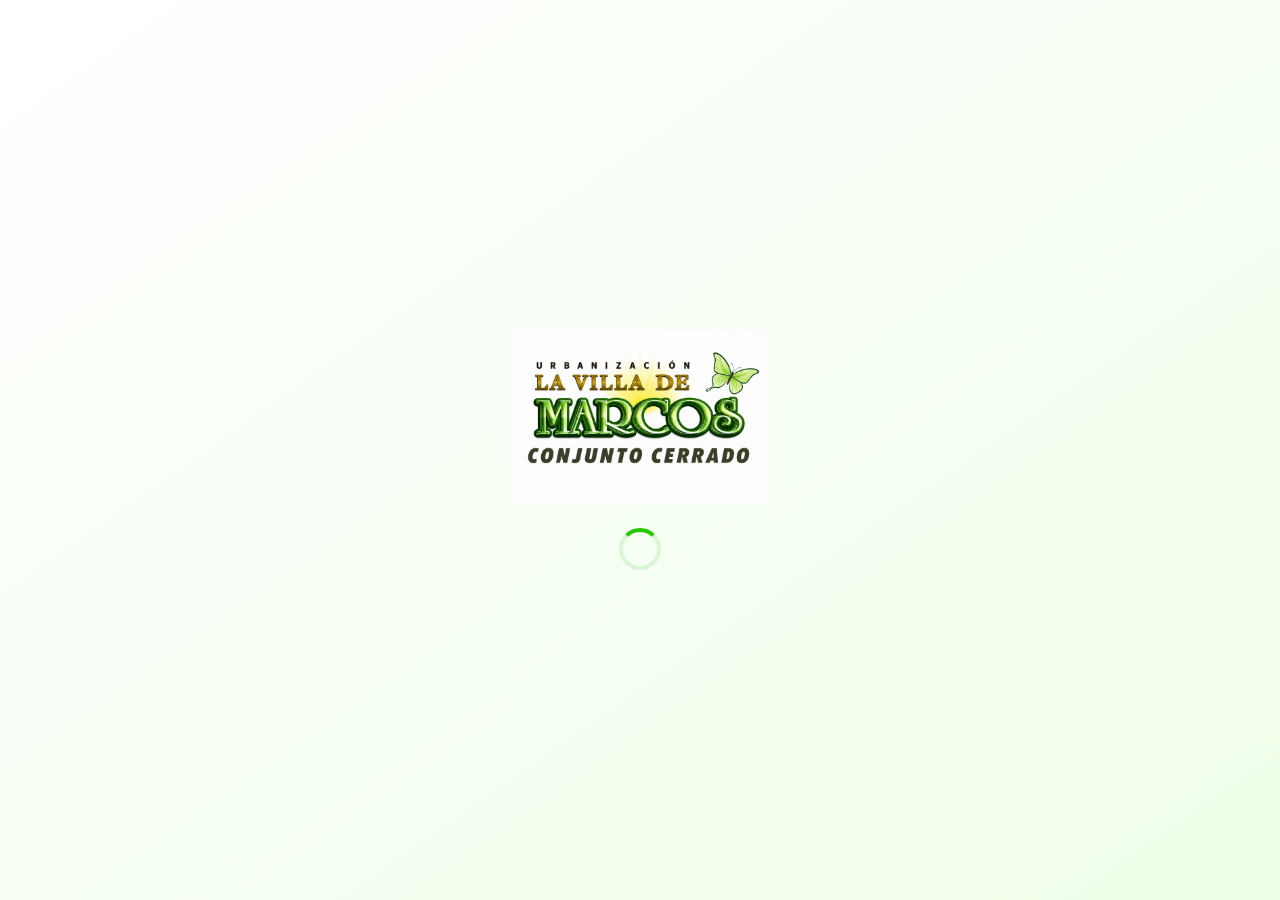
<file: index.html>
<!DOCTYPE html>
<html lang="es">
<head>
  <meta charset="UTF-8">
  <meta name="viewport" content="width=device-width, initial-scale=1.0">
  <meta name="description" content="Censo residencial de la Urbanización La Villa de Marcos">
  <title>La Villa de Marcos</title>
  <link rel="stylesheet" href="/css/styles.css">
</head>
<body>
  <section id="splash" class="splash">
    <img src="/assets/logo.png" alt="Logo La Villa de Marcos">
    <div class="loader"></div>
  </section>

  <main id="home" class="hero hidden">
    <div class="overlay"></div>
    <section class="card welcome">
      <img class="small-logo" src="/assets/logo.png" alt="Logo">
      <h1>La Villa de Marcos</h1>
      <p>Sistema de gestión de residentes</p>
      <button class="btn primary" id="openForm">Acceso Residente</button>
      <button class="btn secondary" id="openAdmin">Acceso administrativo</button>
      <small>La información será utilizada exclusivamente para fines administrativos de la urbanización.</small>
    </section>
  </main>

  <section id="censusView" class="page hidden">
    <header class="topbar">
      <img src="/assets/logo.png" alt="Logo">
      <div>
        <strong>La Villa de Marcos</strong>
        <span>Registro de residentes</span>
      </div>
      <button class="link-btn" id="backHome">Inicio</button>
    </header>

    <div class="form-shell">
      <div class="progress-wrap">
        <div class="progress-text"><span id="stepLabel">Paso 1 de 5</span><span id="progressPercent">20%</span></div>
        <div class="progress"><div id="progressBar"></div></div>
      </div>

      <form id="censusForm" novalidate>
        <section class="step active" data-step="1">
          <h2>Información de la casa</h2>
          <div class="grid two">
            <label>Manzana
              <select name="torre" required>
                <option value="">Seleccione</option>
                <option value="Bloque 01">Manzana 01</option>
                <option value="Bloque 02">Manzana 02</option>
                <option value="Bloque 03">Manzana 03</option>
                <option value="Bloque 04">Manzana 04</option>
              </select>
            </label>
            <label>Número de casa
              <select name="apartamento" required disabled>
                <option value="">Seleccione primero la manzana</option>
              </select>
            </label>
            <label>Estado de la casa
              <select name="estadoApartamento" required>
                <option value="">Seleccione</option>
                <option>Ocupado</option><option>Desocupado</option>
              </select>
            </label>
            <label>Tipo de ocupación
              <select name="tipoOcupacion" required>
                <option value="">Seleccione</option>
                <option>Propietario residente</option>
                <option>Arrendatario</option>
                <option>Familiar autorizado</option>
                <option>Otro</option>
              </select>
            </label>
            <div class="full parking-section">
              <h3>Parqueaderos asignados <span>(opcional)</span></h3>
              <p class="hint">
                Puede registrar uno o varios parqueaderos. Escriba únicamente el número.
              </p>

              <div id="parkingsContainer"></div>

              <button type="button" class="btn add" id="addParking">
                + Agregar parqueadero
              </button>
            </div>
          </div>
        </section>

        <section class="step" data-step="2">
          <h2>Personas residentes</h2>
          <p class="hint">
            Registre únicamente a quienes viven actualmente en la casa y seleccione una sola persona como responsable.
          </p>

          <div id="residentsContainer"></div>
          <button type="button" class="btn add" id="addResident">+ Agregar residente</button>

          <div id="residentOwnerArea" class="repeat-card hidden-block" style="margin-top:22px;">
            <h3>Propietario titular</h3>
            <p class="hint">
              Seleccione cuál de las personas residentes registradas es el propietario titular de la casa.
            </p>
            <label>Propietario titular
              <select id="ownerResidentSelect" name="propietarioResidenteDocumento">
                <option value="">Seleccione un residente</option>
              </select>
            </label>
          </div>
        </section>

        <section class="step" data-step="3">
          <h2>Datos del propietario <span>(opcionales)</span></h2>
          <p class="hint">
            Este módulo aparece porque la casa no fue marcada como propiedad ocupada por su propietario.
          </p>

          <label class="check-row owner-unknown-choice">
            <input type="checkbox" id="ownerUnknown" name="propietarioDesconocido">
            No conozco la información del propietario
          </label>

          <div id="externalOwnerFields">
            <p class="hint">
              Complete únicamente la información que conozca. Ninguno de estos campos es obligatorio.
            </p>

            <div class="grid two">
              <label>Nombres <span>(opcional)</span>
                <input name="propietarioNombres">
              </label>

              <label>Apellidos <span>(opcional)</span>
                <input name="propietarioApellidos">
              </label>

              <label>Tipo de documento <span>(opcional)</span>
                <select name="propietarioTipoDocumento">
                  <option value="">Seleccione</option>
                  <option>Cédula de ciudadanía</option>
                  <option>Tarjeta de identidad</option>
                  <option>Cédula de extranjería</option>
                  <option>Pasaporte</option>
                  <option>Permiso por Protección Temporal</option>
                  <option>Otro</option>
                </select>
              </label>

              <label>Número de documento <span>(opcional)</span>
                <input name="propietarioDocumento">
              </label>

              <label>Fecha de nacimiento <span>(opcional)</span>
                <input name="propietarioFechaNacimiento" type="date">
              </label>

              <label>Sexo <span>(opcional)</span>
                <select name="propietarioSexo">
                  <option value="">Seleccione</option>
                  <option>Femenino</option>
                  <option>Masculino</option>
                  <option>Prefiere no responder</option>
                </select>
              </label>

              <label>Teléfono <span>(opcional)</span>
                <input name="propietarioTelefono" inputmode="tel">
              </label>

              <label>Correo electrónico <span>(opcional)</span>
                <input name="propietarioCorreo" type="email">
              </label>
            </div>
          </div>
        </section>

        <section class="step" data-step="4">
          <h2>Mascotas <span>(Animales de compañía)</span></h2>
          <label>¿En la casa hay animales de compañía?
            <select id="hasPets" name="tieneMascotas">
              <option value="No">No</option><option value="Sí">Sí</option>
            </select>
          </label>
          <div id="petsArea" class="hidden-block">
            <div id="petsContainer"></div>
            <button type="button" class="btn add" id="addPet">+ Agregar mascota</button>
          </div>
        </section>

        <section class="step" data-step="5">
          <h2>Vehículos</h2>
          <label>¿Hay vehículos asociados a la casa?
            <select id="hasVehicles" name="tieneVehiculos">
              <option value="No">No</option><option value="Sí">Sí</option>
            </select>
          </label>
          <div id="vehiclesArea" class="hidden-block">
            <div id="vehiclesContainer"></div>
            <button type="button" class="btn add" id="addVehicle">+ Agregar vehículo</button>
          </div>

          <div class="consent">
            <label class="check-row"><input type="checkbox" name="veracidad" required> Declaro que la información suministrada es verdadera.</label>
            <label class="check-row"><input type="checkbox" name="tratamientoDatos" required> Autorizo el tratamiento de datos personales para fines administrativos de la urbanización.</label>
          </div>
        </section>

        <div class="form-actions">
          <button type="button" class="btn secondary" id="prevStep">Anterior</button>
          <button type="button" class="btn primary" id="nextStep">Siguiente</button>
          <button type="submit" class="btn primary hidden" id="submitForm">Guardar información</button>
        </div>
      </form>
    </div>
  </section>

  <div id="resultModal" class="modal hidden">
    <div class="modal-card">
      <div class="success">✓</div>
      <h2>Información registrada</h2>
      <p>Muchas gracias. Su información fue registrada correctamente.</p>
      <strong id="radicado"></strong>
      <button class="btn primary" id="finishButton">Finalizar</button>
    </div>
  </div>

  <script src="/js/app.js"></script>
</body>
</html>
</file>
<file: css/styles.css>
:root{--green:#26c900;--darkgreen:#158500;--lime:#8ee000;--brown:#4f3a36;--white:#fff;--bg:#f4f6f4;--text:#242424;--muted:#6b7280;--danger:#bd2424;--shadow:0 18px 50px rgba(0,0,0,.25)}
*{box-sizing:border-box;margin:0;padding:0}body{font-family:Arial,Helvetica,sans-serif;color:var(--text);background:var(--bg)}button,input,select,textarea{font:inherit}button{border:0}.hidden{display:none!important}.hidden-block{display:none}.splash{position:fixed;inset:0;z-index:1000;background:linear-gradient(145deg,#fff,#efffe9);display:flex;flex-direction:column;align-items:center;justify-content:center;transition:.7s}.splash img{width:min(260px,70vw);animation:pop .8s}.splash.fade{opacity:0;visibility:hidden}.loader{width:42px;height:42px;border:4px solid #d9f7d2;border-top-color:var(--green);border-radius:50%;animation:spin .8s linear infinite;margin-top:24px}.hero{min-height:100vh;background:url('/assets/conjunto.jpg') center/cover no-repeat;display:grid;place-items:center;padding:20px;position:relative}.overlay{position:absolute;inset:0;background:linear-gradient(135deg,rgba(0,0,0,.67),rgba(20,90,10,.25))}.card{background:rgba(255,255,255,.95);border-radius:24px;box-shadow:var(--shadow)}.welcome{position:relative;z-index:1;width:min(520px,100%);padding:34px;text-align:center}.small-logo{width:140px;max-width:45%;margin-bottom:15px}.welcome h1,.login-card h1{color:var(--brown);font-size:clamp(1.8rem,5vw,2.6rem);margin-bottom:10px}.welcome p{color:var(--muted);margin-bottom:25px}.welcome small{display:block;color:var(--muted);margin-top:18px;line-height:1.4}.btn{min-height:50px;padding:12px 18px;border-radius:12px;font-weight:700;cursor:pointer;transition:.2s;width:100%}.btn:hover{transform:translateY(-1px)}.primary{background:linear-gradient(135deg,var(--green),var(--darkgreen));color:#fff;margin-bottom:10px}.secondary{background:#fff;color:var(--brown);border:2px solid var(--brown)}.add{background:#eefbe9;color:var(--darkgreen);border:1px dashed var(--darkgreen);margin-top:12px}.page{min-height:100vh;background:linear-gradient(180deg,#ecf8e8,#f8f8f8)}.topbar{height:74px;background:#fff;box-shadow:0 3px 16px rgba(0,0,0,.08);display:flex;align-items:center;padding:10px 4vw;gap:12px;position:sticky;top:0;z-index:20}.topbar img{height:54px}.topbar div{display:flex;flex-direction:column}.topbar span{font-size:.8rem;color:var(--muted)}.link-btn{margin-left:auto;background:none;color:var(--darkgreen);font-weight:700;cursor:pointer}.form-shell{width:min(900px,94%);margin:28px auto;background:#fff;border-radius:20px;padding:28px;box-shadow:0 12px 35px rgba(0,0,0,.09)}.progress-text{display:flex;justify-content:space-between;color:var(--muted);font-size:.86rem;margin-bottom:7px}.progress{height:9px;background:#e6e7e6;border-radius:99px;overflow:hidden;margin-bottom:28px}.progress div{height:100%;width:17%;background:linear-gradient(90deg,var(--green),var(--lime));transition:.25s}.step{display:none}.step.active{display:block;animation:fadein .25s}.step h2{color:var(--brown);margin-bottom:8px}.hint{color:var(--muted);margin-bottom:20px}.grid{display:grid;gap:16px}.grid.two{grid-template-columns:repeat(2,minmax(0,1fr))}label{display:flex;flex-direction:column;gap:7px;font-weight:700;font-size:.92rem}label span{font-weight:400;color:var(--muted)}input,select,textarea{width:100%;padding:12px 13px;border:1px solid #d2d6d2;border-radius:10px;background:#fff;outline:none}input:focus,select:focus,textarea:focus{border-color:var(--green);box-shadow:0 0 0 3px rgba(38,201,0,.12)}.check-row{display:flex;flex-direction:row;align-items:center;font-weight:500;margin:12px 0}.check-row input{width:auto}.repeat-card{border:1px solid #dfe5de;border-radius:14px;padding:18px;margin:14px 0;background:#fbfdfb;position:relative}.repeat-card h3{color:var(--darkgreen);margin-bottom:14px}.remove-btn{position:absolute;right:12px;top:12px;width:auto;min-height:auto;padding:7px 10px;background:#ffeaea;color:var(--danger);border-radius:8px;cursor:pointer}.form-actions{display:flex;gap:12px;justify-content:flex-end;margin-top:28px}.form-actions .btn{width:auto;min-width:160px}.consent{border-top:1px solid #e5e7e5;margin-top:25px;padding-top:15px}.modal{position:fixed;inset:0;background:rgba(0,0,0,.65);display:grid;place-items:center;padding:18px;z-index:2000}.modal-card{background:#fff;border-radius:20px;padding:28px;width:min(480px,100%);text-align:center;position:relative;max-height:90vh;overflow:auto}.modal-card.wide{width:min(850px,100%);text-align:left}.success{width:70px;height:70px;border-radius:50%;display:grid;place-items:center;background:#e8ffe1;color:var(--darkgreen);font-size:2.5rem;margin:0 auto 15px}.modal-card strong{display:block;margin:18px 0;color:var(--darkgreen)}.modal-close{position:absolute;right:14px;top:10px;background:none;font-size:2rem;cursor:pointer}.admin-body{min-height:100vh;background:url('/assets/conjunto.jpg') center/cover fixed}.admin-login{min-height:100vh;display:grid;place-items:center;padding:20px;background:rgba(0,0,0,.55)}.login-card{width:min(420px,100%);padding:30px;text-align:center}.login-card form{display:grid;gap:14px;text-align:left;margin-top:20px}.back-link{text-align:center;color:var(--darkgreen)}.error{color:var(--danger);min-height:20px}.dashboard{min-height:100vh;display:grid;grid-template-columns:250px 1fr;background:#f3f5f3}.sidebar{background:#fff;padding:24px 18px;box-shadow:5px 0 18px rgba(0,0,0,.06);position:sticky;top:0;height:100vh}.sidebar img{width:110px;display:block;margin:0 auto 12px}.sidebar h2{text-align:center;color:var(--brown);font-size:1.1rem;margin-bottom:25px}.nav{width:100%;text-align:left;padding:13px;border-radius:10px;background:none;margin-bottom:7px;cursor:pointer;font-weight:700}.nav:hover,.nav.active{background:#eafbe5;color:var(--darkgreen)}.dashboard-main{padding:30px}.dashboard-header{margin-bottom:25px}.dashboard-header h1{color:var(--brown)}.dashboard-header p{color:var(--muted)}.stats{display:grid;grid-template-columns:repeat(4,1fr);gap:16px;margin-bottom:20px}.stats article,.panel{background:#fff;border-radius:16px;padding:20px;box-shadow:0 7px 20px rgba(0,0,0,.06)}.stats span{display:block;color:var(--muted);font-size:.86rem}.stats strong{display:block;font-size:2rem;color:var(--darkgreen);margin-top:8px}.panel h2{color:var(--brown);margin-bottom:16px}.tower-stats{display:grid;gap:12px}.tower-row{display:grid;grid-template-columns:100px 1fr 50px;gap:12px;align-items:center}.tower-bar{height:12px;background:#edf0ed;border-radius:99px;overflow:hidden}.tower-bar div{height:100%;background:linear-gradient(90deg,var(--green),var(--lime))}.panel-head{display:flex;align-items:center;justify-content:space-between;gap:15px;margin-bottom:18px}.panel-head input{max-width:460px}.records-list{display:grid;gap:12px}.record{border:1px solid #e0e4e0;border-radius:12px;padding:16px;display:flex;justify-content:space-between;gap:15px;align-items:center}.record p{color:var(--muted);margin-top:4px}.record-actions{display:flex;gap:8px}.record-actions button{padding:9px 12px;border-radius:8px;cursor:pointer}.view-btn{background:#eafbe5;color:var(--darkgreen)}.delete-btn{background:#ffe9e9;color:var(--danger)}.detail-grid{display:grid;grid-template-columns:repeat(2,1fr);gap:12px}.detail-section{margin:20px 0}.detail-section h3{color:var(--darkgreen);border-bottom:1px solid #eee;padding-bottom:7px;margin-bottom:10px}
@media(max-width:760px){.hero{align-items:end}.welcome{padding:25px 20px}.grid.two{grid-template-columns:1fr}.form-shell{padding:20px 16px}.form-actions{flex-direction:column}.form-actions .btn{width:100%}.dashboard{display:block}.sidebar{height:auto;position:static;display:flex;flex-wrap:wrap;align-items:center;gap:8px}.sidebar img{width:70px;margin:0}.sidebar h2{margin:0;flex:1;text-align:left}.nav{width:auto;margin:0}.dashboard-main{padding:18px}.stats{grid-template-columns:repeat(2,1fr)}.panel-head{flex-direction:column;align-items:stretch}.record{align-items:flex-start;flex-direction:column}.detail-grid{grid-template-columns:1fr}.tower-row{grid-template-columns:80px 1fr 40px}}
@media(max-width:420px){.stats{grid-template-columns:1fr 1fr}.topbar strong{font-size:.85rem}.topbar img{height:45px}.form-shell{width:100%;margin:0;border-radius:0}.sidebar h2{display:none}}
@keyframes spin{to{transform:rotate(360deg)}}@keyframes pop{from{opacity:0;transform:scale(.85)}to{opacity:1;transform:scale(1)}}@keyframes fadein{from{opacity:0;transform:translateY(5px)}to{opacity:1;transform:none}}
.admin-message{margin-bottom:18px;padding:14px 16px;border-radius:12px;font-weight:700}.admin-message.info{background:#eef8ff;color:#235b7a}.admin-message.error{background:#ffeaea;color:var(--danger)}.record-main{width:100%}.resident-summary{margin-top:10px}.record-occupied{border-left:5px solid var(--green)}.record-vacant{border-left:5px solid var(--danger)}


/* Mejoras de avance y ficha administrativa */
.progress-summary{display:flex;align-items:center;justify-content:space-between;gap:20px}.progress-summary p{margin:4px 0 0;color:#667085}.progress-summary>strong{font-size:2rem;color:#079400}.admin-progress-track{height:16px;margin-top:18px;overflow:hidden;border-radius:999px;background:#e7ece7}.admin-progress-track>div{width:0;height:100%;border-radius:inherit;background:linear-gradient(90deg,#18b900,#8de000);transition:width .45s ease}.entity-card{display:flex;gap:14px;align-items:flex-start;padding:15px;margin:10px 0;border:1px solid #dfe6df;border-radius:14px;background:#fafff8}.entity-icon{display:grid;place-items:center;width:46px;min-width:46px;height:46px;border-radius:50%;background:#e8f9e3;font-size:1.5rem}.entity-card h4{margin:0 0 5px;color:#33221e}.entity-card p{margin:3px 0;color:#5e6670}@media(max-width:700px){.progress-summary{align-items:flex-start}.progress-summary>strong{font-size:1.5rem}}

.dashboard-header{display:flex;align-items:center;justify-content:space-between;gap:18px}.export-excel-button{width:auto;min-width:190px;margin:0}.export-excel-button:disabled{opacity:.65;cursor:wait;transform:none}.admin-message.success{background:#e9fbe5;color:#126600;border:1px solid #b8e8aa}@media(max-width:760px){.dashboard-header{align-items:stretch;flex-direction:column}.export-excel-button{width:100%}}


/* Exportación a Excel con filtros */
.export-modal-card{
  width:min(610px,100%);
  text-align:left;
  padding:30px;
}
.export-modal-icon{
  display:grid;
  place-items:center;
  width:58px;
  height:58px;
  margin:0 auto 14px;
  border-radius:16px;
  background:#eafbe5;
  font-size:2rem;
}
.export-modal-card h2{
  color:var(--brown);
  text-align:center;
  margin-bottom:8px;
}
.export-modal-description{
  color:var(--muted);
  text-align:center;
  margin-bottom:20px;
}
.export-options{
  display:grid;
  gap:10px;
}
.export-option{
  display:flex;
  flex-direction:row;
  align-items:flex-start;
  gap:12px;
  padding:14px;
  border:1px solid #dfe5de;
  border-radius:12px;
  background:#fbfdfb;
  cursor:pointer;
  transition:.2s;
}
.export-option:hover{
  border-color:var(--green);
  background:#f3fff0;
}
.export-option:has(input:checked){
  border-color:var(--green);
  box-shadow:0 0 0 3px rgba(38,201,0,.10);
  background:#f3fff0;
}
.export-option input{
  width:auto;
  margin-top:4px;
}
.export-option span{
  display:grid;
  gap:3px;
}
.export-option strong{
  display:inline;
  margin:0;
  color:var(--text);
}
.export-option small{
  color:var(--muted);
  font-weight:400;
}
.export-modal-actions{
  display:flex;
  justify-content:flex-end;
  gap:12px;
  margin-top:12px;
}
.export-modal-actions .btn{
  width:auto;
  min-width:145px;
  margin:0;
}
.export-note{
  margin-top:15px;
  padding:10px 12px;
  border-radius:10px;
  background:#f4f6f4;
  color:var(--muted);
  font-size:.85rem;
}

/* Avisos administrativos compactos */
.admin-toast{
  position:fixed;
  top:20px;
  right:20px;
  z-index:3500;
  width:min(390px,calc(100vw - 40px));
  height:auto;
  min-height:auto;
  margin:0;
  padding:14px 16px;
  border-radius:12px;
  font-size:.95rem;
  line-height:1.4;
  box-shadow:0 12px 35px rgba(0,0,0,.18);
  animation:fadein .2s ease;
}
.admin-toast.message-success{
  display:block;
  width:min(390px,calc(100vw - 40px));
  height:auto;
  margin:0;
  background:#e9fbe5;
  color:#126600;
  border:1px solid #b8e8aa;
  font-size:.95rem;
}
.admin-toast.info{
  background:#eef8ff;
  color:#235b7a;
  border:1px solid #c5e5f5;
}
.admin-toast.error{
  background:#ffeaea;
  color:var(--danger);
  border:1px solid #f2bcbc;
}

@media(max-width:600px){
  .export-modal-card{padding:24px 18px}
  .export-modal-actions{flex-direction:column-reverse}
  .export-modal-actions .btn{width:100%}
  .admin-toast{top:12px;right:12px;width:calc(100vw - 24px)}
}


/* Selección del responsable dentro de los residentes */
.responsible-choice{
  display:flex;
  flex-direction:row;
  align-items:flex-start;
  gap:12px;
  margin:0 80px 18px 0;
  padding:14px 16px;
  border:1px solid #d8e4d5;
  border-radius:12px;
  background:#f7fff4;
  cursor:pointer;
}
.responsible-choice input{
  width:auto;
  margin-top:4px;
}
.responsible-choice span{
  display:grid;
  gap:3px;
}
.responsible-choice strong{
  color:var(--green-dark);
}
.responsible-choice small{
  color:var(--muted);
  font-weight:400;
}
.responsible-choice:has(input:checked){
  border-color:var(--green);
  box-shadow:0 0 0 3px rgba(38,201,0,.12);
}
.entity-responsible{
  border-color:var(--green) !important;
  background:#f5fff2;
}
.responsible-badge{
  display:inline-block;
  margin-left:8px;
  padding:4px 9px;
  border-radius:999px;
  background:#dff8d8;
  color:#167000;
  font-size:.75rem;
  vertical-align:middle;
}


/* Flujo condicional del propietario y validación de parqueaderos */
.field-notice{
  grid-column:1/-1;
  padding:12px 14px;
  border-radius:10px;
  font-size:.92rem;
  line-height:1.4;
}
.parking-warning{
  background:#fff2f0;
  color:#a51d16;
  border:1px solid #f1bbb5;
}
.parking-available{
  background:#efffeb;
  color:#176d08;
  border:1px solid #bde5b4;
}
.owner-unknown-choice{
  margin:10px 0 20px;
  padding:14px;
  border:1px solid #dce5da;
  border-radius:12px;
  background:#f8fbf7;
}
#residentOwnerArea h3{color:var(--green-dark)}


/* Múltiples parqueaderos */
.parking-section{
  grid-column:1 / -1;
}
#parkingsContainer{
  display:grid;
  gap:14px;
  margin-top:12px;
}
.parking-entry{
  position:relative;
  padding-right:95px;
}
.parking-entry label{
  max-width:420px;
}


/* ==========================================================
   DASHBOARD ADMINISTRATIVO 2.0
   ========================================================== */
.dashboard-v2{
  grid-template-columns:245px minmax(0,1fr);
  background:#f6f8f6;
}
.sidebar-v2{
  padding:18px 0 0;
  display:flex;
  flex-direction:column;
  overflow:auto;
  border-right:1px solid #edf0ed;
  box-shadow:4px 0 18px rgba(38,56,43,.06);
}
.sidebar-brand{
  padding:0 24px 12px;
}
.sidebar-v2 .sidebar-brand img{
  width:150px;
  max-width:100%;
  margin:0 auto;
}
.sidebar-caption{
  padding:0 24px;
  margin:4px 0 10px;
  color:#318215;
  font-weight:800;
  font-size:.76rem;
  letter-spacing:.06em;
}
.sidebar-nav{
  padding:0 10px;
}
.sidebar-v2 .nav{
  display:flex;
  align-items:center;
  gap:13px;
  min-height:42px;
  margin:2px 0;
  padding:10px 14px;
  border-radius:8px;
  color:#302a27;
  font-size:.9rem;
}
.sidebar-v2 .nav-icon{
  width:23px;
  display:inline-grid;
  place-items:center;
  color:#4f3a36;
  font-weight:900;
  font-size:1rem;
}
.sidebar-v2 .nav.active,
.sidebar-v2 .nav:hover{
  background:linear-gradient(90deg,#229500,#64bd14);
  color:#fff;
}
.sidebar-v2 .nav.active .nav-icon,
.sidebar-v2 .nav:hover .nav-icon{
  color:#fff;
}
.sidebar-community{
  margin-top:auto;
  background:#4b3023;
  color:#fff;
}
.sidebar-community > img{
  width:100%;
  height:190px;
  object-fit:cover;
  margin:0;
  display:block;
}
.sidebar-community-copy{
  min-height:116px;
  display:flex;
  align-items:center;
  gap:10px;
  padding:16px 18px 20px;
  background:linear-gradient(180deg,#5a3726,#3f281f);
}
.sidebar-community-copy .community-heart{
  font-size:2rem;
  color:#7ee322;
}
.sidebar-community-copy p{
  font-size:.78rem;
  line-height:1.45;
  font-weight:700;
}

.dashboard-main-v2{
  padding:20px 24px 30px;
  min-width:0;
  overflow:hidden;
}
.dashboard-header-v2{
  display:flex;
  align-items:flex-start;
  justify-content:space-between;
  gap:20px;
  margin-bottom:16px;
}
.dashboard-header-v2 h1{
  color:#4f3428;
  font-size:2rem;
  line-height:1;
  margin-bottom:7px;
}
.dashboard-header-v2 p{
  color:#34312f;
  font-size:1rem;
}
.dashboard-clock{
  display:grid;
  gap:7px;
  color:#332d29;
  min-width:180px;
}
.dashboard-clock div{
  display:flex;
  justify-content:flex-end;
  align-items:center;
  gap:8px;
  font-size:.83rem;
}
.dashboard-clock strong{font-weight:500}

.summary-v2{
  display:grid;
  gap:14px;
}
.metric-grid{
  display:grid;
  grid-template-columns:repeat(6,minmax(0,1fr));
  gap:12px;
}
.metric-card{
  min-width:0;
  min-height:142px;
  display:flex;
  align-items:center;
  gap:11px;
  padding:16px;
  border:1px solid #edf0ed;
  background:#fff;
  border-radius:16px;
  box-shadow:0 6px 18px rgba(33,53,39,.07);
}
.metric-icon{
  flex:0 0 52px;
  width:52px;
  height:52px;
  border-radius:50%;
  display:grid;
  place-items:center;
  color:#fff;
  font-weight:900;
  font-size:1.05rem;
}
.metric-card > div:last-child{
  min-width:0;
  display:grid;
}
.metric-card span{
  min-height:30px;
  color:#242424;
  font-size:.67rem;
  line-height:1.25;
  font-weight:800;
}
.metric-card strong{
  font-size:2rem;
  line-height:1.05;
  margin:5px 0 7px;
}
.metric-card small{
  color:#393939;
  font-size:.69rem;
  line-height:1.25;
}
.metric-green .metric-icon{background:linear-gradient(135deg,#72d614,#269300)}
.metric-green strong{color:#389b15}
.metric-teal .metric-icon{background:linear-gradient(135deg,#15c5c5,#087f82)}
.metric-teal strong{color:#0d999d}
.metric-lime .metric-icon{background:linear-gradient(135deg,#87d728,#4ca40a)}
.metric-lime strong{color:#66b91a}
.metric-brown .metric-icon{background:linear-gradient(135deg,#c29b77,#8a6648)}
.metric-brown strong{color:#9a7859}

.dash-card{
  background:#fff;
  border:1px solid #edf0ed;
  border-radius:16px;
  padding:16px;
  box-shadow:0 6px 18px rgba(33,53,39,.065);
  min-width:0;
}
.dash-card > h2,
.card-title-row h2{
  color:#252525;
  font-size:.83rem;
  letter-spacing:.01em;
  margin-bottom:14px;
}
.dashboard-mid-grid{
  display:grid;
  grid-template-columns:1.02fr .98fr 1.8fr;
  gap:14px;
}
.progress-card-body{
  display:grid;
  grid-template-columns:150px 1fr;
  gap:15px;
  align-items:center;
}
.radial-progress{
  --progress-angle:0deg;
  width:146px;
  aspect-ratio:1;
  border-radius:50%;
  background:conic-gradient(#52ad13 var(--progress-angle),#dfe3df 0);
  display:grid;
  place-items:center;
  position:relative;
}
.radial-progress:before{
  content:"";
  position:absolute;
  width:111px;
  aspect-ratio:1;
  border-radius:50%;
  background:#fff;
}
.radial-inner{
  z-index:1;
  text-align:center;
  display:grid;
}
.radial-inner strong{
  color:#45a015;
  font-size:2rem;
}
.radial-inner span{
  font-size:.72rem;
}
.progress-facts{
  display:grid;
  gap:8px;
}
.progress-facts p{display:grid}
.progress-facts p strong{font-size:.9rem}
.progress-facts p span{font-size:.75rem;color:#333}
.progress-facts hr{border:0;border-top:1px solid #76c53e}
.progress-facts small{font-size:.72rem}
.positive-note{
  display:flex;
  gap:10px;
  align-items:center;
  margin-top:15px;
  padding:10px 12px;
  background:#eff9e8;
  color:#2d531f;
  border-radius:10px;
  font-size:.72rem;
}
.positive-note > span{
  flex:0 0 32px;
  width:32px;height:32px;border-radius:50%;
  background:#4baa18;color:#fff;display:grid;place-items:center;
  font-weight:900;
}
.positive-note strong{color:#2c8d0e}

.distribution-body{
  min-height:245px;
  display:grid;
  grid-template-columns:minmax(130px,1fr) 1fr;
  align-items:center;
  gap:14px;
}
.distribution-donut{
  width:min(190px,100%);
  aspect-ratio:1;
  margin:auto;
  border-radius:50%;
  display:grid;
  place-items:center;
  background:conic-gradient(#d8ddda 0 100%);
  position:relative;
}
.distribution-donut:after{
  content:"";
  width:58%;
  aspect-ratio:1;
  border-radius:50%;
  background:#fff;
  position:absolute;
}
.distribution-donut > div{
  z-index:1;
  display:grid;
  text-align:center;
}
.distribution-donut strong{font-size:1.8rem}
.distribution-donut span{font-size:.8rem}
.distribution-legend{display:grid;gap:10px}
.distribution-legend p{
  display:grid;
  grid-template-columns:10px 1fr;
  gap:2px 7px;
  align-items:center;
  font-size:.75rem;
}
.distribution-legend p strong{
  grid-column:2;
  font-size:.75rem;
}
.dot{
  width:8px;height:8px;border-radius:50%;display:inline-block;
}
.dot-teal{background:#16aeb0}
.dot-lime{background:#77c81d}
.dot-gray{background:#c9ceca}

.tower-card-grid{
  display:grid;
  grid-template-columns:repeat(3,minmax(0,1fr));
  gap:10px;
}
.tower-mini-card{
  border:1px solid #e6e9e6;
  border-radius:11px;
  overflow:hidden;
  text-align:center;
  padding-bottom:12px;
}
.tower-mini-head{
  color:#fff;
  font-weight:800;
  padding:8px;
  font-size:.78rem;
}
.tower-teal .tower-mini-head{background:#12aeb0}
.tower-green .tower-mini-head{background:#78c824}
.tower-brown .tower-mini-head{background:#a98464}
.tower-building{
  font-size:2.6rem;
  margin:12px 0 2px;
  color:#78908a;
}
.tower-mini-card > strong{
  display:block;
  font-size:1rem;
}
.tower-mini-card > span{
  display:block;
  font-size:.68rem;
  margin-bottom:9px;
}
.tower-mini-stats{
  padding:0 10px;
  text-align:left;
  display:grid;
  gap:5px;
}
.tower-mini-stats p{
  display:grid;
  grid-template-columns:8px 1fr auto;
  gap:5px;
  align-items:center;
  font-size:.62rem;
}
.tower-ring{
  --progress-angle:0deg;
  width:66px;
  aspect-ratio:1;
  border-radius:50%;
  margin:10px auto 0;
  background:conic-gradient(#4ca915 var(--progress-angle),#e0e4e0 0);
  display:grid;
  place-items:center;
  position:relative;
}
.tower-ring:before{
  content:"";
  position:absolute;
  width:51px;
  aspect-ratio:1;
  border-radius:50%;
  background:#fff;
}
.tower-ring div{z-index:1;display:grid}
.tower-ring strong{color:#3d9613;font-size:.75rem}
.tower-ring span{font-size:.48rem}

.dashboard-bottom-grid{
  display:grid;
  grid-template-columns:1.2fr 1fr 1.15fr;
  gap:14px;
}
.summary-list,
.status-list{
  display:grid;
}
.summary-list p,
.status-list p{
  min-height:37px;
  display:flex;
  align-items:center;
  justify-content:space-between;
  gap:10px;
  border-bottom:1px solid #edf0ed;
  font-size:.7rem;
}
.summary-list p:last-child,
.status-list p:last-child{border-bottom:0}
.summary-list p span{
  display:flex;align-items:center;gap:8px;
}
.sum-icon{
  width:23px;height:23px;border-radius:50%;
  color:#fff;display:grid;place-items:center;
  font-style:normal;font-size:.6rem;font-weight:900;
}
.sum-icon.teal{background:#14a9ad}
.sum-icon.lime{background:#78c824}
.sum-icon.brown{background:#b48d69}
.sum-icon.green{background:#4cac18}

.card-title-row{
  display:flex;
  justify-content:space-between;
  gap:10px;
  align-items:center;
  margin-bottom:5px;
}
.card-title-row h2{margin:0}
.card-title-row button{
  padding:5px 12px;
  border-radius:999px;
  border:1px solid #65b937;
  color:#318b14;
  background:#fff;
  cursor:pointer;
  font-size:.66rem;
  font-weight:700;
}
.recent-list{display:grid}
.recent-row{
  width:100%;
  min-height:38px;
  display:grid;
  grid-template-columns:25px 1fr auto;
  gap:6px;
  align-items:center;
  background:none;
  border-bottom:1px solid #edf0ed;
  text-align:left;
  cursor:pointer;
  font-size:.68rem;
}
.recent-row:hover{background:#f7fbf5}
.recent-icon{color:#4aaa17;font-weight:900}
.recent-row time{font-size:.62rem;color:#555;text-align:right}
.empty-dashboard{color:var(--muted);font-size:.78rem;padding:10px 0}

.status-list p > span{color:#333}
.status-list p > strong{font-size:.68rem;text-align:right}
.status-pill{
  padding:5px 10px;
  border-radius:999px;
}
.status-good{background:#e8f6de;color:#3d8a1b}
.status-warning{background:#fff0df;color:#d67026}

.dashboard-footer-v2{
  display:grid;
  grid-template-columns:1fr auto;
  gap:20px;
  align-items:center;
  padding:9px 12px;
  border-radius:10px;
  background:linear-gradient(90deg,#edf8e8 0 63%,transparent 63%);
  color:#365334;
  font-size:.68rem;
}
.dashboard-footer-v2 strong{
  color:#4e392f;
  font-family:Georgia,serif;
  font-style:italic;
  font-size:1.08rem;
}

.records-panel-v2{
  margin-top:8px;
}
.records-panel-v2 .panel-head{
  flex-wrap:wrap;
}
.records-panel-v2 .panel-head h2{
  width:100%;
  font-size:1.25rem;
}
.records-filters{
  width:min(520px,100%)!important;
}
.records-panel-v2 #searchInput{
  flex:1;
  min-width:260px;
  max-width:none;
}

@media(max-width:1250px){
  .metric-grid{grid-template-columns:repeat(3,1fr)}
  .dashboard-mid-grid{grid-template-columns:1fr 1fr}
  .tower-card-wrap{grid-column:1 / -1}
  .dashboard-bottom-grid{grid-template-columns:1fr 1fr}
  .dashboard-bottom-grid > :last-child{grid-column:1 / -1}
}
@media(max-width:900px){
  .dashboard-v2{grid-template-columns:190px minmax(0,1fr)}
  .sidebar-community > img{height:140px}
  .metric-grid{grid-template-columns:repeat(2,1fr)}
  .dashboard-mid-grid{grid-template-columns:1fr}
  .tower-card-wrap{grid-column:auto}
  .dashboard-bottom-grid{grid-template-columns:1fr}
  .dashboard-bottom-grid > :last-child{grid-column:auto}
  .tower-card-grid{grid-template-columns:repeat(3,1fr)}
}
@media(max-width:700px){
  .dashboard-v2{display:block}
  .sidebar-v2{
    position:relative;
    height:auto;
    padding-bottom:8px;
  }
  .sidebar-brand{
    padding:8px 14px;
  }
  .sidebar-v2 .sidebar-brand img{
    width:95px;
  }
  .sidebar-caption{display:none}
  .sidebar-nav{
    display:flex;
    gap:7px;
    overflow-x:auto;
    padding:6px 10px;
  }
  .sidebar-v2 .nav{
    width:auto;
    flex:0 0 auto;
    margin:0;
    min-height:38px;
    padding:8px 11px;
  }
  .sidebar-v2 .nav span:last-child{white-space:nowrap}
  .sidebar-community{display:none}
  .dashboard-main-v2{padding:16px 12px 24px}
  .dashboard-header-v2{align-items:center}
  .dashboard-header-v2 h1{font-size:1.6rem}
  .dashboard-clock{min-width:0}
  .dashboard-clock div{font-size:.68rem}
  .metric-grid{grid-template-columns:1fr 1fr}
  .metric-card{min-height:120px;padding:12px}
  .metric-icon{width:42px;height:42px;flex-basis:42px}
  .metric-card strong{font-size:1.55rem}
  .metric-card span{font-size:.58rem}
  .tower-card-grid{grid-template-columns:1fr}
  .distribution-body{grid-template-columns:1fr}
  .distribution-donut{width:170px}
  .progress-card-body{grid-template-columns:1fr}
  .radial-progress{margin:auto}
  .dashboard-footer-v2{grid-template-columns:1fr;background:#edf8e8}
  .dashboard-footer-v2 strong{text-align:center}
}
@media(max-width:460px){
  .metric-grid{grid-template-columns:1fr}
  .dashboard-header-v2{display:grid}
  .dashboard-clock div{justify-content:flex-start}
  .recent-row{grid-template-columns:22px 1fr}
  .recent-row time{grid-column:2;text-align:left}
}


/* ==========================================================
   DASHBOARD ADMINISTRATIVO 2.1 - AJUSTE VISUAL
   Solo presentación. No modifica lógica ni datos.
   ========================================================== */

.dashboard-v2{
  grid-template-columns:230px minmax(0,1fr);
}

.sidebar-v2{
  overflow-y:auto;
  overflow-x:hidden;
}

.sidebar-v2 .sidebar-brand img{
  width:142px;
}

.sidebar-nav{
  padding:0 10px 8px;
}

.sidebar-v2 .nav{
  min-height:40px;
  gap:11px;
  padding:9px 13px;
  font-size:.86rem;
}

.nav-icon{
  flex:0 0 22px;
}

.nav-icon svg,
.metric-icon svg,
.clock-icon svg,
.community-heart svg,
.recent-icon svg{
  width:100%;
  height:100%;
  fill:none;
  stroke:currentColor;
  stroke-width:1.8;
  stroke-linecap:round;
  stroke-linejoin:round;
}

.nav-icon svg{
  width:19px;
  height:19px;
}

.sidebar-community > img{
  height:205px;
  object-fit:cover;
  object-position:50% 52%;
}

.sidebar-community-copy{
  min-height:105px;
  padding:14px 16px 18px;
}

.sidebar-community-copy .community-heart{
  flex:0 0 34px;
  width:34px;
  height:34px;
  display:grid;
  place-items:center;
  color:#79df24;
}

.sidebar-community-copy .community-heart svg{
  width:32px;
  height:32px;
}

.sidebar-community-copy p{
  font-size:.72rem;
  line-height:1.48;
}

.dashboard-main-v2{
  padding:20px 22px 30px;
}

.dashboard-header-v2{
  margin-bottom:15px;
}

.dashboard-header-v2 h1{
  font-size:1.9rem;
}

.dashboard-header-v2 p{
  font-size:.92rem;
}

.dashboard-clock{
  min-width:165px;
}

.clock-icon{
  width:18px;
  height:18px;
  display:inline-grid;
}

.metric-grid{
  gap:10px;
}

.metric-card{
  min-height:132px;
  gap:9px;
  padding:13px 12px;
  border-radius:15px;
}

.metric-icon{
  flex:0 0 46px;
  width:46px;
  height:46px;
  padding:11px;
}

.metric-card > div:last-child{
  align-content:center;
  gap:0;
}

.metric-card span{
  min-height:27px;
  font-size:.59rem;
  line-height:1.16;
  letter-spacing:.01em;
  overflow-wrap:normal;
  word-break:normal;
  text-wrap:balance;
}

.metric-card strong{
  font-size:1.82rem;
  line-height:1;
  margin:5px 0 6px;
}

.metric-card small{
  font-size:.61rem;
  line-height:1.22;
  text-wrap:balance;
}

.dash-card{
  padding:15px;
}

.dash-card > h2,
.card-title-row h2{
  font-size:.79rem;
  line-height:1.15;
  margin-bottom:12px;
}

.dashboard-mid-grid{
  grid-template-columns:1.05fr 1fr 1.82fr;
  gap:12px;
}

.progress-card-body{
  grid-template-columns:145px minmax(0,1fr);
  gap:12px;
}

.progress-facts p strong{
  font-size:.84rem;
}

.progress-facts p span,
.progress-facts small{
  font-size:.64rem;
}

.distribution-body{
  gap:13px;
}

.distribution-legend p{
  font-size:.67rem;
}

.tower-card-grid{
  gap:11px;
}

.tower-mini-card{
  border-radius:12px;
  padding-bottom:11px;
  background:#fff;
  box-shadow:0 3px 10px rgba(35,53,40,.04);
}

.tower-mini-head{
  padding:9px 8px;
  font-size:.76rem;
}

.tower-building-photo{
  height:74px;
  margin:9px 10px 6px;
  border-radius:8px;
  overflow:hidden;
  background:#eef3ef;
}

.tower-building-photo img{
  display:block;
  width:100%;
  height:100%;
  object-fit:cover;
  object-position:center 55%;
}

.tower-mini-card:nth-child(1) .tower-building-photo img{
  object-position:37% 55%;
}

.tower-mini-card:nth-child(2) .tower-building-photo img{
  object-position:52% 55%;
}

.tower-mini-card:nth-child(3) .tower-building-photo img{
  object-position:70% 55%;
}

.tower-mini-card > strong{
  font-size:.95rem;
}

.tower-mini-card > span{
  font-size:.63rem;
}

.tower-mini-stats{
  padding:0 9px;
}

.tower-mini-stats p{
  font-size:.59rem;
}

.tower-ring{
  width:61px;
}

.tower-ring:before{
  width:47px;
}

.tower-ring strong{
  font-size:.69rem;
}

.dashboard-bottom-grid{
  gap:12px;
}

.summary-list p,
.status-list p{
  min-height:35px;
  font-size:.67rem;
}

.recent-row{
  min-height:36px;
  font-size:.64rem;
}

.recent-icon{
  width:17px;
  height:17px;
  color:#4aaa17;
}

.recent-row time{
  font-size:.58rem;
}

.dashboard-footer-v2{
  font-size:.65rem;
}

.dashboard-footer-v2 strong{
  font-size:1rem;
}

@media(min-width:1260px) and (max-width:1450px){
  .dashboard-v2{
    grid-template-columns:225px minmax(0,1fr);
  }

  .dashboard-main-v2{
    padding-left:18px;
    padding-right:18px;
  }

  .metric-card{
    padding:12px 10px;
    gap:8px;
  }

  .metric-icon{
    flex-basis:42px;
    width:42px;
    height:42px;
    padding:10px;
  }

  .metric-card span{
    font-size:.56rem;
  }

  .metric-card strong{
    font-size:1.7rem;
  }

  .metric-card small{
    font-size:.57rem;
  }
}

@media(max-width:1250px){
  .metric-card span{
    font-size:.64rem;
  }
  .metric-card small{
    font-size:.66rem;
  }
}

@media(max-width:900px){
  .sidebar-community > img{
    height:165px;
  }
}



/* Dashboard 2.2 - barra lateral limpia, sin foto inferior */
@media (min-width: 901px) {
  .sidebar-v2 {
    height: 100vh;
    overflow: hidden;
    align-self: start;
  }

  .sidebar-community {
    display: none !important;
  }

  .sidebar-brand {
    padding-bottom: 8px;
  }

  .sidebar-nav {
    padding-bottom: 14px;
  }
}


/* ==========================================================
   FICHA + EDICIÓN ADMINISTRATIVA
   ========================================================== */

.detail-toolbar{
  display:flex;
  justify-content:flex-end;
  margin:0 38px 12px 0;
}

.detail-edit-btn{
  width:auto;
  min-width:165px;
  margin:0;
}

.admin-edit-modal{
  width:min(1000px,96vw);
  max-height:94vh;
  padding:28px;
  text-align:left;
}

.edit-modal-header{
  display:flex;
  align-items:flex-start;
  justify-content:space-between;
  gap:16px;
  padding-right:35px;
  margin-bottom:20px;
}

.edit-modal-header h2{
  color:var(--brown);
  margin-bottom:4px;
}

.edit-modal-header p{
  color:var(--muted);
}

.edit-admin-badge{
  display:inline-flex;
  align-items:center;
  min-height:30px;
  padding:6px 11px;
  border-radius:999px;
  background:#eef9e9;
  color:var(--darkgreen);
  font-size:.76rem;
  font-weight:700;
  white-space:nowrap;
}

.edit-section{
  margin:0 0 18px;
  padding:20px;
  border:1px solid #e0e7e0;
  border-radius:16px;
  background:#fbfdfb;
}

.edit-section > h3,
.edit-section-title h3{
  color:var(--brown);
  margin-bottom:12px;
}

.edit-section > h3 span{
  font-weight:400;
  color:var(--muted);
  font-size:.8rem;
}

.edit-section-title{
  display:flex;
  justify-content:space-between;
  align-items:flex-start;
  gap:15px;
  margin-bottom:10px;
}

.edit-section-title p{
  color:var(--muted);
  font-size:.84rem;
  margin-top:-5px;
}

.edit-add-btn{
  width:auto;
  min-height:40px;
  margin:0;
  padding:8px 12px;
}

.edit-full-field{
  margin-top:14px;
  grid-column:1 / -1;
}

.edit-full-field small{
  color:var(--muted);
  font-weight:400;
  line-height:1.35;
}

.edit-entity-card{
  position:relative;
  margin:12px 0;
  padding:18px;
  border:1px solid #dbe4da;
  border-radius:14px;
  background:#fff;
}

.edit-card-head{
  display:flex;
  justify-content:space-between;
  align-items:center;
  gap:12px;
  margin-bottom:14px;
}

.edit-card-head h4{
  color:var(--darkgreen);
}

.edit-responsible-radio{
  display:flex;
  flex-direction:row;
  align-items:center;
  gap:9px;
  padding:9px 12px;
  border-radius:10px;
  background:#f0fbeC;
  color:var(--darkgreen);
  font-weight:700;
}

.edit-responsible-radio input{
  width:auto;
}

.edit-remove{
  position:static;
}

.edit-form-actions{
  position:sticky;
  bottom:-28px;
  display:flex;
  justify-content:flex-end;
  gap:12px;
  margin:20px -28px -28px;
  padding:16px 28px;
  border-top:1px solid #e3e8e3;
  background:rgba(255,255,255,.97);
  backdrop-filter:blur(8px);
}

.edit-form-actions .btn{
  width:auto;
  min-width:160px;
  margin:0;
}

.edit-disabled-section{
  opacity:.55;
  pointer-events:none;
}

@media(max-width:700px){
  .detail-toolbar{
    margin-right:34px;
  }

  .detail-edit-btn{
    width:100%;
  }

  .admin-edit-modal{
    width:100%;
    padding:20px 15px;
  }

  .edit-modal-header,
  .edit-section-title{
    flex-direction:column;
  }

  .edit-add-btn{
    width:100%;
  }

  .edit-form-actions{
    flex-direction:column-reverse;
    margin-left:-15px;
    margin-right:-15px;
    margin-bottom:-20px;
    padding:14px 15px;
  }

  .edit-form-actions .btn{
    width:100%;
  }
}


/* ==========================================================
   DASHBOARD 2.4 - CORRECCIÓN RESPONSIVE PARA CELULAR
   Estas reglas van al final para tener prioridad sobre 2.1/2.2.
   No afectan la lógica ni la vista de escritorio.
   ========================================================== */

html, body{
  max-width:100%;
  overflow-x:hidden;
}

@media (max-width:700px){

  /* Estructura general */
  .dashboard-v2{
    display:block !important;
    grid-template-columns:none !important;
    width:100% !important;
    min-width:0 !important;
  }

  /* Barra lateral convertida en menú móvil completo */
  .sidebar-v2{
    position:relative !important;
    inset:auto !important;
    width:100% !important;
    height:auto !important;
    min-height:0 !important;
    overflow:visible !important;
    border-right:0 !important;
    border-bottom:1px solid #e4e9e4;
    background:#fff;
    z-index:20;
  }

  /* En móvil el logo grande quita demasiado espacio */
  .sidebar-v2 .sidebar-brand,
  .sidebar-caption,
  .sidebar-community{
    display:none !important;
  }

  .sidebar-nav{
    display:grid !important;
    grid-template-columns:repeat(2,minmax(0,1fr)) !important;
    gap:8px !important;
    width:100% !important;
    padding:10px 12px 12px !important;
    overflow:visible !important;
  }

  .sidebar-v2 .nav{
    width:100% !important;
    min-width:0 !important;
    min-height:44px !important;
    margin:0 !important;
    padding:9px 10px !important;
    justify-content:flex-start !important;
    border-radius:10px !important;
    font-size:.78rem !important;
    line-height:1.15 !important;
  }

  .sidebar-v2 .nav:first-child{
    grid-column:1 / -1;
  }

  .sidebar-v2 .nav span:last-child{
    white-space:normal !important;
    overflow-wrap:anywhere;
  }

  .nav-icon{
    flex:0 0 20px !important;
  }

  .nav-icon svg{
    width:18px !important;
    height:18px !important;
  }

  /* Contenido */
  .dashboard-main-v2{
    width:100% !important;
    min-width:0 !important;
    padding:18px 12px 30px !important;
  }

  .dashboard-header-v2{
    display:block !important;
    width:100% !important;
    margin-bottom:16px !important;
  }

  .dashboard-header-v2 h1{
    font-size:1.75rem !important;
    line-height:1.08 !important;
  }

  .dashboard-header-v2 p{
    font-size:.88rem !important;
    margin-top:4px !important;
  }

  .dashboard-clock{
    display:grid !important;
    gap:5px !important;
    width:100% !important;
    min-width:0 !important;
    margin-top:14px !important;
  }

  .dashboard-clock div{
    justify-content:flex-start !important;
    font-size:.72rem !important;
  }

  /* Tarjetas superiores */
  .metric-grid{
    display:grid !important;
    grid-template-columns:1fr !important;
    gap:12px !important;
    width:100% !important;
  }

  .metric-card{
    width:100% !important;
    min-width:0 !important;
    min-height:112px !important;
    padding:15px !important;
  }

  .metric-card span{
    min-height:0 !important;
    font-size:.68rem !important;
  }

  .metric-card strong{
    font-size:1.8rem !important;
  }

  .metric-card small{
    font-size:.7rem !important;
  }

  /* Bloques centrales: uno debajo del otro */
  .dashboard-mid-grid{
    display:grid !important;
    grid-template-columns:1fr !important;
    gap:14px !important;
    width:100% !important;
  }

  .dashboard-mid-grid > *,
  .dash-card,
  .progress-card,
  .distribution-card,
  .tower-card-wrap{
    width:100% !important;
    min-width:0 !important;
    max-width:100% !important;
    grid-column:auto !important;
    overflow:hidden;
  }

  .dash-card{
    padding:16px !important;
  }

  .dash-card > h2,
  .card-title-row h2{
    font-size:.9rem !important;
    line-height:1.2 !important;
    white-space:normal !important;
  }

  /* Avance general */
  .progress-card-body{
    display:grid !important;
    grid-template-columns:1fr !important;
    gap:16px !important;
    width:100% !important;
  }

  .radial-progress{
    width:170px !important;
    max-width:170px !important;
    margin:0 auto !important;
  }

  .progress-facts{
    width:100% !important;
  }

  .progress-facts p{
    width:100% !important;
  }

  .progress-facts p strong{
    font-size:.92rem !important;
  }

  .progress-facts p span,
  .progress-facts small{
    font-size:.72rem !important;
  }

  /* Distribución */
  .distribution-body{
    display:grid !important;
    grid-template-columns:1fr !important;
    gap:18px !important;
    width:100% !important;
  }

  .distribution-donut{
    width:170px !important;
    max-width:170px !important;
    margin:0 auto !important;
  }

  .distribution-legend{
    width:100% !important;
  }

  .distribution-legend p{
    font-size:.76rem !important;
  }

  /* Torres: una torre por fila */
  .tower-card-grid{
    display:grid !important;
    grid-template-columns:1fr !important;
    gap:14px !important;
    width:100% !important;
  }

  .tower-mini-card{
    width:100% !important;
    min-width:0 !important;
    max-width:100% !important;
  }

  .tower-building-photo{
    height:150px !important;
    margin:12px 14px 8px !important;
  }

  .tower-mini-head{
    font-size:.9rem !important;
    padding:10px !important;
  }

  .tower-mini-card > strong{
    font-size:1.05rem !important;
  }

  .tower-mini-card > span{
    font-size:.72rem !important;
  }

  .tower-mini-stats{
    padding:0 16px !important;
  }

  .tower-mini-stats p{
    font-size:.72rem !important;
  }

  .tower-ring{
    width:72px !important;
    margin-top:10px !important;
  }

  .tower-ring:before{
    width:56px !important;
  }

  /* Parte inferior */
  .dashboard-bottom-grid{
    display:grid !important;
    grid-template-columns:1fr !important;
    gap:14px !important;
    width:100% !important;
  }

  .dashboard-bottom-grid > *{
    width:100% !important;
    min-width:0 !important;
    grid-column:auto !important;
  }

  .summary-list p,
  .status-list p{
    min-height:42px !important;
    font-size:.75rem !important;
    gap:8px !important;
  }

  .status-list p > strong{
    font-size:.72rem !important;
  }

  .recent-row{
    min-height:48px !important;
    grid-template-columns:22px minmax(0,1fr) !important;
    font-size:.74rem !important;
    padding:5px 0 !important;
  }

  .recent-row time{
    grid-column:2 !important;
    text-align:left !important;
    font-size:.68rem !important;
  }

  .dashboard-footer-v2{
    display:block !important;
    width:100% !important;
    padding:12px !important;
    font-size:.72rem !important;
    background:#edf8e8 !important;
  }

  .dashboard-footer-v2 strong{
    display:block !important;
    margin-top:10px !important;
    text-align:center !important;
    font-size:.95rem !important;
  }

  /* Pantalla de registros/filtros */
  .records-panel-v2,
  .panel,
  .records-panel{
    width:100% !important;
    min-width:0 !important;
  }

  .records-filters{
    display:grid !important;
    grid-template-columns:1fr !important;
    width:100% !important;
    min-width:0 !important;
    gap:8px !important;
  }

  .records-panel-v2 #searchInput,
  .records-filters input,
  .records-filters select{
    width:100% !important;
    min-width:0 !important;
    max-width:none !important;
  }

  /* Modales de ficha/edición */
  .modal-card.wide,
  .admin-edit-modal{
    width:calc(100vw - 20px) !important;
    max-width:calc(100vw - 20px) !important;
    max-height:94vh !important;
    margin:10px !important;
  }

  .detail-toolbar{
    margin:0 32px 12px 0 !important;
  }

  .detail-edit-btn{
    width:100% !important;
  }
}

@media (max-width:390px){
  .sidebar-nav{
    grid-template-columns:1fr !important;
  }

  .sidebar-v2 .nav:first-child{
    grid-column:auto !important;
  }

  .dashboard-main-v2{
    padding-left:10px !important;
    padding-right:10px !important;
  }
}


/* ==========================================================
   MÓDULO ADMINISTRATIVO DE APARTAMENTOS 1.0
   ========================================================== */

.apartments-module-head{
  display:flex;
  align-items:flex-end;
  justify-content:space-between;
  gap:20px;
  margin-bottom:16px;
}

.module-kicker{
  display:block;
  margin-bottom:4px;
  color:#0d8f75;
  font-size:.68rem;
  font-weight:800;
  letter-spacing:.09em;
}

.apartments-module-head h2{
  color:var(--brown);
  font-size:1.55rem;
  margin-bottom:4px;
}

.apartments-module-head p{
  color:var(--muted);
  font-size:.86rem;
}

.module-clear-btn{
  width:auto;
  padding:9px 13px;
  border:1px solid #d8e2d8;
  border-radius:10px;
  background:#fff;
  color:#53605a;
  font-weight:700;
  cursor:pointer;
}

.module-clear-btn:hover{
  border-color:var(--green);
  color:var(--darkgreen);
}

.apartment-module-summary{
  display:grid;
  grid-template-columns:repeat(4,minmax(0,1fr));
  gap:12px;
  margin-bottom:14px;
}

.apartment-module-summary article{
  position:relative;
  overflow:hidden;
  min-height:88px;
  padding:15px 17px;
  border:1px solid #e4e9e4;
  border-radius:14px;
  background:#fff;
  box-shadow:0 6px 18px rgba(24,47,30,.045);
}

.apartment-module-summary article::before{
  content:"";
  position:absolute;
  inset:0 auto 0 0;
  width:4px;
  background:#20aaa9;
}

.apartment-module-summary .summary-occupied::before{
  background:#21a9aa;
}

.apartment-module-summary .summary-vacant::before{
  background:#79ca20;
}

.apartment-module-summary .summary-result::before{
  background:#ad8766;
}

.apartment-module-summary span{
  display:block;
  color:var(--muted);
  font-size:.72rem;
  margin-bottom:7px;
}

.apartment-module-summary strong{
  color:var(--brown);
  font-size:1.75rem;
  line-height:1;
}

.apartments-management-panel{
  padding:17px;
}

.apartment-filter-bar{
  display:grid;
  grid-template-columns:minmax(260px,1.8fr) repeat(3,minmax(130px,.65fr));
  gap:10px;
  align-items:end;
  margin-bottom:12px;
}

.apartment-filter-bar label{
  gap:5px;
  font-size:.72rem;
  color:#4f5a54;
}

.apartment-filter-bar label > span{
  color:#526059;
  font-weight:700;
}

.apartment-filter-bar input,
.apartment-filter-bar select{
  min-height:42px;
  padding:9px 11px;
  border-radius:9px;
  font-size:.78rem;
}

.active-filters{
  display:flex;
  flex-wrap:wrap;
  align-items:center;
  gap:7px;
  margin:0 0 14px;
  padding:9px 11px;
  border-radius:10px;
  background:#f3f8f2;
  font-size:.68rem;
  color:#66736b;
}

.active-filters strong{
  display:inline-flex;
  align-items:center;
  min-height:25px;
  padding:4px 8px;
  border-radius:999px;
  background:#fff;
  color:#247812;
  border:1px solid #d8ebd2;
}

.apartment-records-list{
  gap:11px;
}

.apartment-admin-card{
  position:relative;
  display:grid;
  grid-template-columns:5px minmax(0,1fr);
  overflow:hidden;
  border:1px solid #e0e7e0;
  border-radius:14px;
  background:#fff;
  box-shadow:0 5px 15px rgba(28,47,32,.035);
}

.apartment-card-accent{
  background:#1ba9a9;
}

.apartment-admin-card.is-vacant .apartment-card-accent{
  background:#cb4242;
}

.apartment-card-main{
  min-width:0;
  padding:15px 16px;
}

.apartment-card-heading{
  display:flex;
  align-items:flex-start;
  justify-content:space-between;
  gap:14px;
  margin-bottom:12px;
}

.apartment-location{
  display:block;
  color:#6b7770;
  font-size:.68rem;
  font-weight:700;
  margin-bottom:2px;
}

.apartment-card-heading h3{
  color:#33231f;
  font-size:1.08rem;
}

.apartment-status{
  display:inline-flex;
  align-items:center;
  min-height:27px;
  padding:5px 9px;
  border-radius:999px;
  font-size:.67rem;
  font-weight:800;
  white-space:nowrap;
}

.apartment-status.occupied{
  background:#e6f8e2;
  color:#258013;
}

.apartment-status.vacant{
  background:#ffe9e9;
  color:#b93636;
}

.apartment-primary-info{
  display:grid;
  grid-template-columns:repeat(2,minmax(0,1fr));
  gap:10px;
  margin-bottom:10px;
}

.apartment-person,
.apartment-vacant-message{
  padding:10px 11px;
  border-radius:10px;
  background:#f7f9f7;
}

.apartment-person span,
.apartment-vacant-message span{
  display:block;
  color:#7a847e;
  font-size:.64rem;
  margin-bottom:3px;
}

.apartment-person strong,
.apartment-vacant-message strong{
  display:block;
  color:#344038;
  font-size:.78rem;
  margin-bottom:2px;
}

.apartment-person small{
  color:#7a847e;
  font-size:.64rem;
}

.apartment-vacant-message{
  grid-column:1 / -1;
}

.apartment-card-metrics{
  display:grid;
  grid-template-columns:repeat(4,minmax(0,1fr));
  gap:8px;
  margin:10px 0;
}

.apartment-card-metrics > div{
  min-width:0;
  padding:8px 10px;
  border:1px solid #e7ebe7;
  border-radius:9px;
}

.apartment-card-metrics span{
  display:block;
  color:#77817b;
  font-size:.61rem;
  margin-bottom:3px;
}

.apartment-card-metrics strong{
  display:block;
  color:#28332d;
  font-size:.82rem;
  overflow-wrap:anywhere;
}

.apartment-resident-preview{
  display:grid;
  grid-template-columns:auto 1fr;
  gap:8px;
  margin-top:9px;
  padding:8px 10px;
  border-radius:9px;
  background:#fbfcfb;
  font-size:.67rem;
}

.apartment-resident-preview span{
  color:#718078;
  font-weight:700;
}

.apartment-resident-preview p{
  min-width:0;
  color:#444f49;
  overflow-wrap:anywhere;
}

.apartment-card-footer{
  display:flex;
  align-items:center;
  justify-content:space-between;
  gap:15px;
  margin-top:12px;
  padding-top:11px;
  border-top:1px solid #edf0ed;
}

.apartment-registration-meta{
  display:flex;
  flex-wrap:wrap;
  gap:8px 16px;
  color:#76827a;
  font-size:.62rem;
}

.apartment-registration-meta strong{
  color:#455149;
}

.apartment-admin-actions{
  display:flex;
  gap:7px;
  flex:0 0 auto;
}

.apartment-admin-actions button{
  min-height:34px;
  padding:7px 10px;
  border-radius:8px;
  font-size:.68rem;
  font-weight:700;
  cursor:pointer;
}

.apartment-view-btn{
  background:#e9f9e4;
  color:#237d13;
}

.records-empty-state{
  padding:50px 20px;
  text-align:center;
  color:#758078;
}

.records-empty-icon{
  display:grid;
  place-items:center;
  width:52px;
  height:52px;
  margin:0 auto 12px;
  border-radius:50%;
  background:#eef4ee;
  font-size:1.5rem;
}

.records-empty-state h3{
  color:#3f4b43;
  margin-bottom:6px;
}

.records-empty-state p{
  font-size:.82rem;
}

@media(max-width:900px){
  .apartment-module-summary{
    grid-template-columns:repeat(2,minmax(0,1fr));
  }

  .apartment-filter-bar{
    grid-template-columns:repeat(2,minmax(0,1fr));
  }

  .filter-search{
    grid-column:1 / -1;
  }

  .apartment-card-metrics{
    grid-template-columns:repeat(2,minmax(0,1fr));
  }
}

@media(max-width:700px){
  .apartments-module-head{
    align-items:stretch;
    flex-direction:column;
  }

  .module-clear-btn{
    width:100%;
  }

  .apartment-module-summary{
    grid-template-columns:repeat(2,minmax(0,1fr));
    gap:8px;
  }

  .apartment-module-summary article{
    min-height:78px;
    padding:13px;
  }

  .apartment-module-summary strong{
    font-size:1.5rem;
  }

  .apartments-management-panel{
    padding:12px;
  }

  .apartment-filter-bar{
    grid-template-columns:1fr !important;
  }

  .filter-search{
    grid-column:auto;
  }

  .apartment-card-heading,
  .apartment-card-footer{
    align-items:stretch;
    flex-direction:column;
  }

  .apartment-primary-info{
    grid-template-columns:1fr;
  }

  .apartment-card-metrics{
    grid-template-columns:repeat(2,minmax(0,1fr));
  }

  .apartment-resident-preview{
    grid-template-columns:1fr;
  }

  .apartment-admin-actions{
    width:100%;
  }

  .apartment-admin-actions button{
    flex:1;
    min-height:40px;
  }

  .apartment-registration-meta{
    display:grid;
    gap:4px;
  }
}

@media(max-width:380px){
  .apartment-module-summary{
    grid-template-columns:1fr;
  }
}


/* ==========================================================
   EDICIÓN FUNCIONAL DE APARTAMENTO 1.0
   ========================================================== */

.apartment-edit-btn{
  border:0;
  background:#eef8ff;
  color:#167098;
}

.apartment-edit-btn:hover{
  background:#dff2fb;
}

.detail-toolbar{
  display:flex;
  justify-content:flex-end;
  margin:0 38px 12px 0;
}

.detail-edit-btn{
  width:auto;
  min-width:165px;
  margin:0;
}

.admin-edit-modal{
  width:min(1000px,96vw);
  max-height:94vh;
  padding:28px;
  text-align:left;
}

.edit-modal-header{
  display:flex;
  align-items:flex-start;
  justify-content:space-between;
  gap:16px;
  padding-right:35px;
  margin-bottom:20px;
}

.edit-modal-header h2{
  color:var(--brown);
  margin-bottom:4px;
}

.edit-modal-header p{
  color:var(--muted);
}

.edit-admin-badge{
  display:inline-flex;
  align-items:center;
  min-height:30px;
  padding:6px 11px;
  border-radius:999px;
  background:#eef9e9;
  color:var(--darkgreen);
  font-size:.76rem;
  font-weight:700;
  white-space:nowrap;
}

.edit-section{
  margin:0 0 18px;
  padding:20px;
  border:1px solid #e0e7e0;
  border-radius:16px;
  background:#fbfdfb;
}

.edit-section > h3,
.edit-section-title h3{
  color:var(--brown);
  margin-bottom:12px;
}

.edit-section > h3 span{
  color:var(--muted);
  font-size:.8rem;
  font-weight:400;
}

.edit-section-title{
  display:flex;
  justify-content:space-between;
  align-items:flex-start;
  gap:15px;
  margin-bottom:10px;
}

.edit-section-title p{
  color:var(--muted);
  font-size:.84rem;
  margin-top:-5px;
}

.edit-add-btn{
  width:auto;
  min-height:40px;
  margin:0;
  padding:8px 12px;
}

.edit-full-field{
  display:grid;
  grid-column:1 / -1;
  gap:6px;
  margin-top:14px;
}

.edit-full-field small{
  color:var(--muted);
  font-weight:400;
  line-height:1.35;
}

.edit-entity-card{
  position:relative;
  margin:12px 0;
  padding:18px;
  border:1px solid #dbe4da;
  border-radius:14px;
  background:#fff;
}

.edit-card-head{
  display:flex;
  justify-content:space-between;
  align-items:center;
  gap:12px;
  margin-bottom:14px;
}

.edit-card-head h4{
  color:var(--darkgreen);
}

.edit-responsible-radio{
  display:flex;
  flex-direction:row;
  align-items:center;
  gap:9px;
  padding:9px 12px;
  border-radius:10px;
  background:#f0fbec;
  color:var(--darkgreen);
  font-weight:700;
}

.edit-responsible-radio input{
  width:auto;
}

.edit-remove{
  position:static;
}

.edit-form-actions{
  position:sticky;
  bottom:-28px;
  display:flex;
  justify-content:flex-end;
  gap:12px;
  margin:20px -28px -28px;
  padding:16px 28px;
  border-top:1px solid #e3e8e3;
  background:rgba(255,255,255,.97);
  backdrop-filter:blur(8px);
}

.edit-form-actions .btn{
  width:auto;
  min-width:160px;
  margin:0;
}

.edit-disabled-section{
  opacity:.55;
  pointer-events:none;
}

@media(max-width:700px){
  .apartment-admin-actions{
    flex-wrap:wrap;
  }

  .apartment-admin-actions button{
    min-width:calc(50% - 4px);
  }

  .apartment-admin-actions .delete-btn{
    flex-basis:100%;
  }

  .detail-toolbar{
    margin-right:34px;
  }

  .detail-edit-btn{
    width:100%;
  }

  .admin-edit-modal{
    width:calc(100vw - 20px) !important;
    max-width:calc(100vw - 20px) !important;
    padding:20px 15px;
  }

  .edit-modal-header,
  .edit-section-title{
    flex-direction:column;
  }

  .edit-add-btn{
    width:100%;
  }

  .edit-form-actions{
    flex-direction:column-reverse;
    margin-left:-15px;
    margin-right:-15px;
    margin-bottom:-20px;
    padding:14px 15px;
  }

  .edit-form-actions .btn{
    width:100%;
  }
}
</file>
